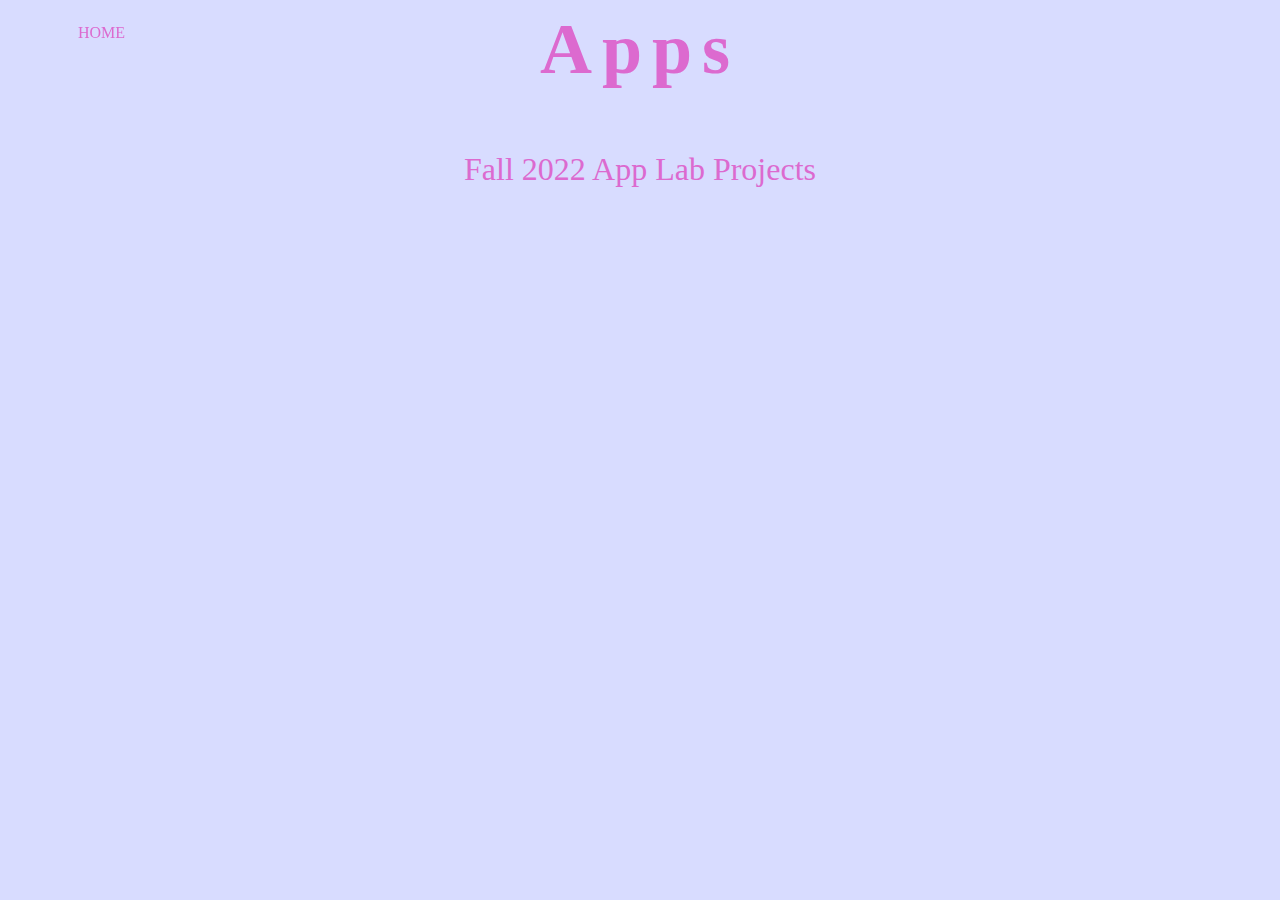
<file: app.html>
<html>
  <head> <link rel="stylesheet" href="style.css">
    <center>
   <ul>
      <li> <a href="index.html">HOME </a></li>
      </ul>
    <h2>Apps</h2>
      <p>Fall 2022 App Lab Projects </p>
<iframe width="392" height="620" style="border: 0px;" src="https://studio.code.org/projects/applab/VAnAXZtLNzIDBladO2XrlyJn6boBPKRAmjcyILAuhjs/embed">
    </iframe>
<iframe width="392" height="620" style="border: 0px;" src="https://studio.code.org/projects/applab/D__kf_kuE-Ybu0HcIbL2u1tEhpFfa9ADA-AMkFBcipH/embed?nosource"></iframe>
      
      
 </center>
</body>
</html>
</file>
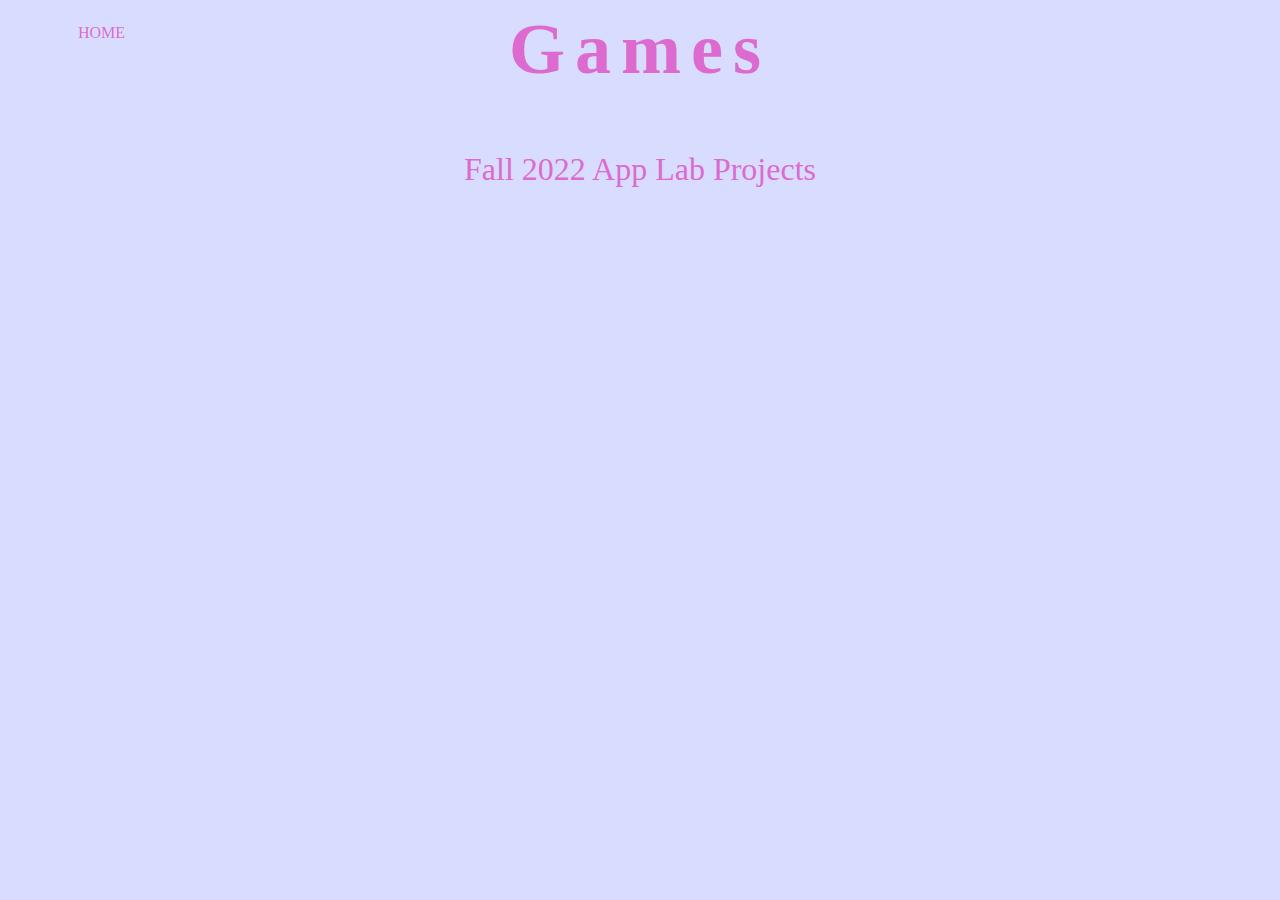
<file: games.html>
<html>
  <head> <link rel="stylesheet" href="style.css">
    <center>
   <ul>
      <li> <a href="index.html">HOME </a></li>
      </ul>
    <h2>Games</h2>
      <p>Fall 2022 App Lab Projects </p>
<iframe width="392" height="620" style="border: 0px;" src="https://studio.code.org/projects/applab/G1IYq8qc1vDGqAsMpGfLVs4P7oYoYIKV-69togKPT-O/embed?nosource"></iframe>
     <iframe width="392" height="620" style="border: 0px;" src="https://studio.code.org/projects/applab/kT9e9gzMG8-QQKlxfrbvSam0dCBX-IH1UMQ7PCOQwMf/embed?nosource"></iframe>
      
 </center>
</body>
</html>
</file>
<file: style.css>
body{
  background-color:#D8DCFF;
}
h2{
  color:#DC6ACF;
  font-size:450%;
  letter-spacing:10px;
  text-decorating: underline;
}
p{
  color:#DC6ACF;
  font-size:200%;
}
img{
  border: dashed #DC6ACF 10px;
    
}
iframe{
  border: dashed #DC6ACF 5px;
}
ul {
  list-style-type: none;
  position: fixed;
  width: 100%;
}
li{
  float: left;
}
li a{
  padding: 30px;
  color:#DC6ACF;
  text-decoration-line: none;
}
li a:hover{
  color:#FFFFFF;
}
</file>
